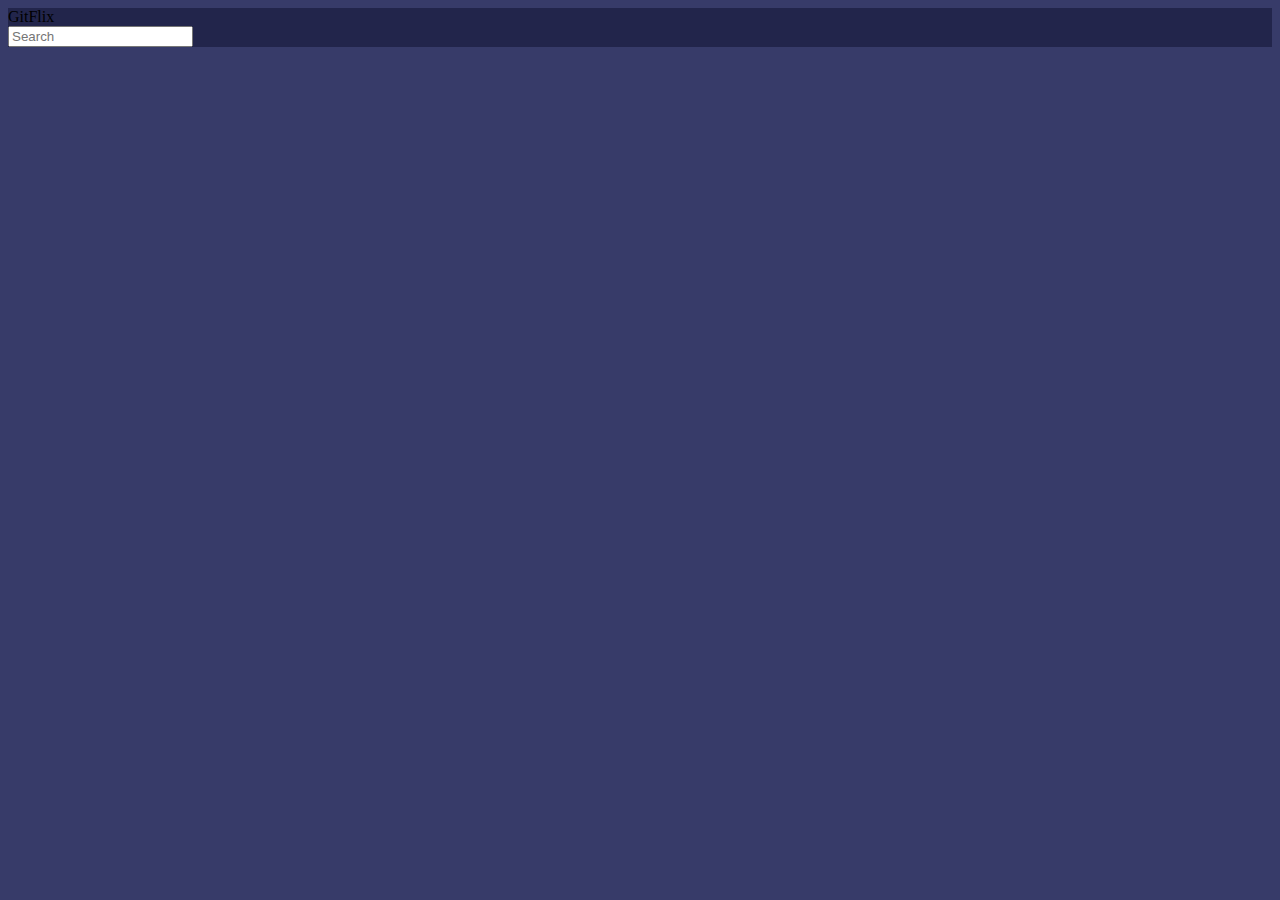
<file: index.html>
<!DOCTYPE html>
<html lang="en">
<head>
    <meta charset="UTF-8">
    <meta http-equiv="X-UA-Compatible" content="IE=edge">
    <meta name="viewport" content="width=device-width, initial-scale=1.0">
    <link href="https://cdn.jsdelivr.net/npm/bootstrap@5.1.3/dist/css/bootstrap.min.css" rel="stylesheet" integrity="sha384-1BmE4kWBq78iYhFldvKuhfTAU6auU8tT94WrHftjDbrCEXSU1oBoqyl2QvZ6jIW3" crossorigin="anonymous">
    <link rel="stylesheet" href="./style.css">
    <title>Movie_App</title>
</head>
<body>
    <div>
        <nav class="navbar navbar-dark navbarColor">
            <div class="container-fluid">
              <a class="navbar-brand">GitFlix</a>
              <form id="form" class="d-flex">
                <input id="search" class="form-control me-2" type="search" placeholder="Search" aria-label="Search">
              </form>
            </div>
          </nav>

          <div id="mainMovieDiv" class="row row-cols-1 row-cols-xl-4 row-cols-md-3 row-cols-sm-2 g-4 m-1">
           <!---- <div class="col movie">
              <div class="card h-100">
                <img src="https://m.media-amazon.com/images/M/MV5BYjA5YjA2YjUtMGRlNi00ZTU4LThhZmMtNDc0OTg4ZWExZjI3XkEyXkFqcGdeQXVyNjUyNjI3NzU@._V1_.jpg"class="card-img-top" alt="...">
                <div class="card-body m-1 p-0">
                    <div class="d-flex justify-content-between">
                    <h5 class="card-title border p-1 w-100">klkljjkkklklklklklklklklkl</h5>
                    <h6 class="border w-auto p-1">9.8</h6>
                    </div>

                    <div class="card card-header overview">
                        <p>Overview</p>
                        <p>Lorem ipsum dolor sit, amet consectetur adipisicing elit. Iste ab ipsum ad eveniet quae esse necessitatibus laudantium cupiditate? Consequuntur commodi vero reiciendis amet eius sed, praesentium optio ipsa quam? Dolores provident corporis ipsa possimus eos, aperiam doloribus, velit vel assumenda quam cupiditate delectus dolorum tempore sed at et odio sint.</p>
                    </div>


                </div>
              </div>
            </div>
            <div class="col movie">
                <div class="card h-100">
                  <img src="https://m.media-amazon.com/images/M/MV5BYjA5YjA2YjUtMGRlNi00ZTU4LThhZmMtNDc0OTg4ZWExZjI3XkEyXkFqcGdeQXVyNjUyNjI3NzU@._V1_.jpg"class="card-img-top" alt="...">
                  <div class="card-body m-1 p-0">
                      <div class="d-flex justify-content-between">
                      <h5 class="card-title  p-1 w-100">klkljjkkklklklklklklklklkl</h5>
                      <h6 class="w-auto p-1">9.8</h6>
                      </div>
  
                      <div class="card card-header overview">
                          <p>Overview</p>
                          <p>Lorem ipsum dolor sit, amet consectetur adipisicing elit. Iste ab ipsum ad eveniet quae esse necessitatibus laudantium cupiditate? Consequuntur commodi vero reiciendis amet eius sed, praesentium optio ipsa quam? Dolores provident corporis ipsa possimus eos, aperiam doloribus, velit vel assumenda quam cupiditate delectus dolorum tempore sed at et odio sint.</p>
                      </div>
  
  
                  </div>
                </div>
              </div>
              <div class="col movie">
                <div class="card h-100">
                  <img src="https://m.media-amazon.com/images/M/MV5BYjA5YjA2YjUtMGRlNi00ZTU4LThhZmMtNDc0OTg4ZWExZjI3XkEyXkFqcGdeQXVyNjUyNjI3NzU@._V1_.jpg"class="card-img-top" alt="...">
                  <div class="card-body m-1 p-0">
                      <div class="d-flex justify-content-between">
                      <h5 class="card-title border p-1 w-100">klkljjkkklklklklklklklklkl</h5>
                      <h6 class="border w-auto p-1">9.8</h6>
                      </div>
  
                      <div class="card card-header overview">
                          <p>Overview</p>
                          <p>Lorem ipsum dolor sit, amet consectetur adipisicing elit. Iste ab ipsum ad eveniet quae esse necessitatibus laudantium cupiditate? Consequuntur commodi vero reiciendis amet eius sed, praesentium optio ipsa quam? Dolores provident corporis ipsa possimus eos, aperiam doloribus, velit vel assumenda quam cupiditate delectus dolorum tempore sed at et odio sint.</p>
                      </div>
  
  
                  </div>
                </div>
              </div>
              <div class="col movie">
                <div class="card h-100">
                  <img src="https://m.media-amazon.com/images/M/MV5BYjA5YjA2YjUtMGRlNi00ZTU4LThhZmMtNDc0OTg4ZWExZjI3XkEyXkFqcGdeQXVyNjUyNjI3NzU@._V1_.jpg"class="card-img-top" alt="...">
                  <div class="card-body m-1 p-0">
                      <div class="d-flex justify-content-between">
                      <h5 class="card-title p-1 w-100">klkljjkkklklklklklklklklkl</h5>
                      <h6 class=" w-auto p-1">9.8</h6>
                      </div>
  
                      <div class="card card-header overview">
                          <p>Overview</p>
                          <p>Lorem ipsum dolor sit, amet consectetur adipisicing elit. Iste ab ipsum ad eveniet quae esse necessitatibus laudantium cupiditate? Consequuntur commodi vero reiciendis amet eius sed, praesentium optio ipsa quam? Dolores provident corporis ipsa possimus eos, aperiam doloribus, velit vel assumenda quam cupiditate delectus dolorum tempore sed at et odio sint.</p>
                      </div>
  
  
                  </div>
                </div>
              </div>
            
          </div> -->
    </div>
    <script src="./script.js"></script>
</body>
</html>
</file>
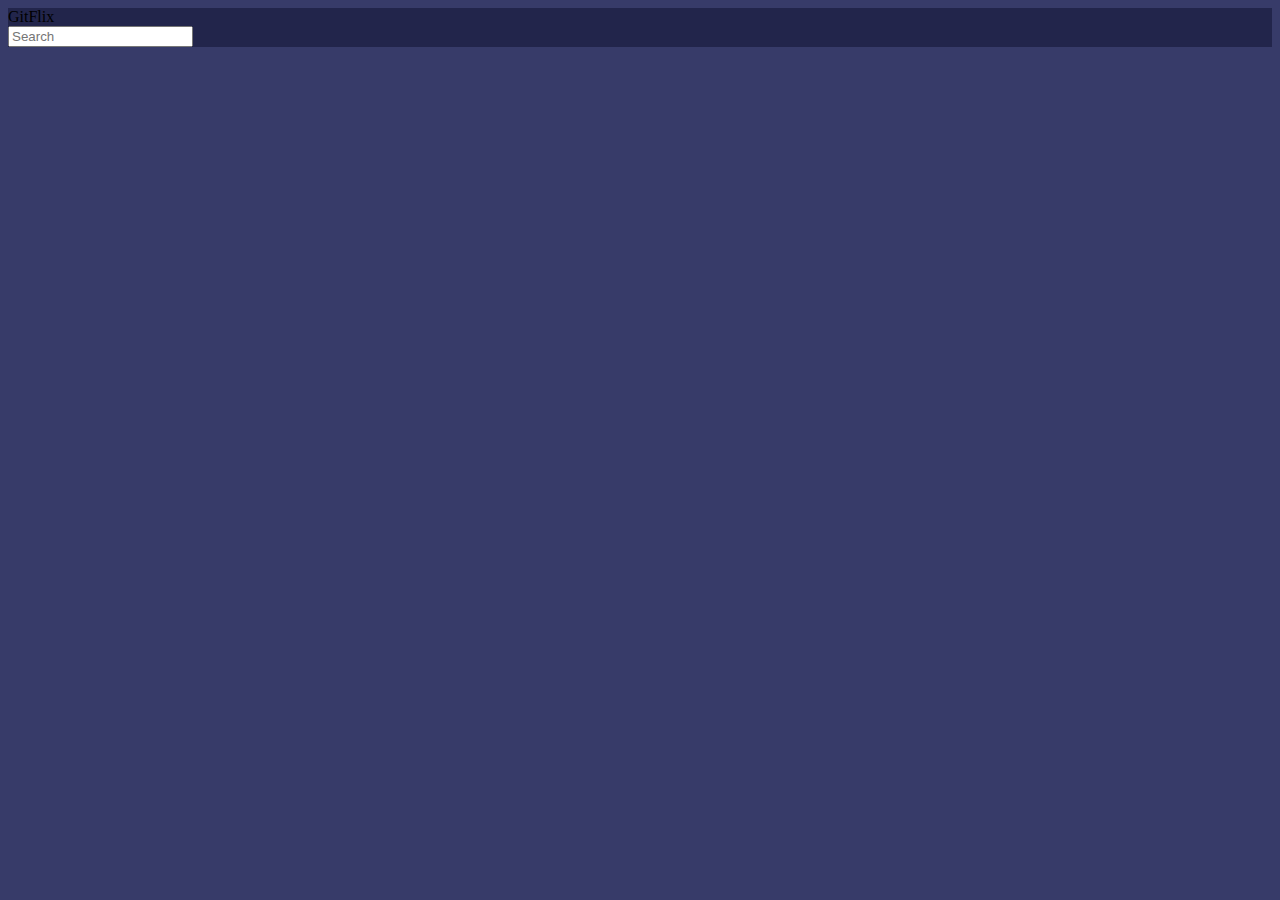
<file: movie_app.html>
<!DOCTYPE html>
<html lang="en">
<head>
    <meta charset="UTF-8">
    <meta http-equiv="X-UA-Compatible" content="IE=edge">
    <meta name="viewport" content="width=device-width, initial-scale=1.0">
    <link href="https://cdn.jsdelivr.net/npm/bootstrap@5.1.3/dist/css/bootstrap.min.css" rel="stylesheet" integrity="sha384-1BmE4kWBq78iYhFldvKuhfTAU6auU8tT94WrHftjDbrCEXSU1oBoqyl2QvZ6jIW3" crossorigin="anonymous">
    <link rel="stylesheet" href="./style.css">
    <title>Movie_App</title>
</head>
<body>
    <div>
        <nav class="navbar navbar-dark navbarColor">
            <div class="container-fluid">
              <a class="navbar-brand">GitFlix</a>
              <form id="form" class="d-flex">
                <input id="search" class="form-control me-2" type="search" placeholder="Search" aria-label="Search">
              </form>
            </div>
          </nav>

          <div id="mainMovieDiv" class="row row-cols-1 row-cols-xl-4 row-cols-md-3 row-cols-sm-2 g-4 m-1">
           <!---- <div class="col movie">
              <div class="card h-100">
                <img src="https://m.media-amazon.com/images/M/MV5BYjA5YjA2YjUtMGRlNi00ZTU4LThhZmMtNDc0OTg4ZWExZjI3XkEyXkFqcGdeQXVyNjUyNjI3NzU@._V1_.jpg"class="card-img-top" alt="...">
                <div class="card-body m-1 p-0">
                    <div class="d-flex justify-content-between">
                    <h5 class="card-title border p-1 w-100">klkljjkkklklklklklklklklkl</h5>
                    <h6 class="border w-auto p-1">9.8</h6>
                    </div>

                    <div class="card card-header overview">
                        <p>Overview</p>
                        <p>Lorem ipsum dolor sit, amet consectetur adipisicing elit. Iste ab ipsum ad eveniet quae esse necessitatibus laudantium cupiditate? Consequuntur commodi vero reiciendis amet eius sed, praesentium optio ipsa quam? Dolores provident corporis ipsa possimus eos, aperiam doloribus, velit vel assumenda quam cupiditate delectus dolorum tempore sed at et odio sint.</p>
                    </div>


                </div>
              </div>
            </div>
            <div class="col movie">
                <div class="card h-100">
                  <img src="https://m.media-amazon.com/images/M/MV5BYjA5YjA2YjUtMGRlNi00ZTU4LThhZmMtNDc0OTg4ZWExZjI3XkEyXkFqcGdeQXVyNjUyNjI3NzU@._V1_.jpg"class="card-img-top" alt="...">
                  <div class="card-body m-1 p-0">
                      <div class="d-flex justify-content-between">
                      <h5 class="card-title  p-1 w-100">klkljjkkklklklklklklklklkl</h5>
                      <h6 class="w-auto p-1">9.8</h6>
                      </div>
  
                      <div class="card card-header overview">
                          <p>Overview</p>
                          <p>Lorem ipsum dolor sit, amet consectetur adipisicing elit. Iste ab ipsum ad eveniet quae esse necessitatibus laudantium cupiditate? Consequuntur commodi vero reiciendis amet eius sed, praesentium optio ipsa quam? Dolores provident corporis ipsa possimus eos, aperiam doloribus, velit vel assumenda quam cupiditate delectus dolorum tempore sed at et odio sint.</p>
                      </div>
  
  
                  </div>
                </div>
              </div>
              <div class="col movie">
                <div class="card h-100">
                  <img src="https://m.media-amazon.com/images/M/MV5BYjA5YjA2YjUtMGRlNi00ZTU4LThhZmMtNDc0OTg4ZWExZjI3XkEyXkFqcGdeQXVyNjUyNjI3NzU@._V1_.jpg"class="card-img-top" alt="...">
                  <div class="card-body m-1 p-0">
                      <div class="d-flex justify-content-between">
                      <h5 class="card-title border p-1 w-100">klkljjkkklklklklklklklklkl</h5>
                      <h6 class="border w-auto p-1">9.8</h6>
                      </div>
  
                      <div class="card card-header overview">
                          <p>Overview</p>
                          <p>Lorem ipsum dolor sit, amet consectetur adipisicing elit. Iste ab ipsum ad eveniet quae esse necessitatibus laudantium cupiditate? Consequuntur commodi vero reiciendis amet eius sed, praesentium optio ipsa quam? Dolores provident corporis ipsa possimus eos, aperiam doloribus, velit vel assumenda quam cupiditate delectus dolorum tempore sed at et odio sint.</p>
                      </div>
  
  
                  </div>
                </div>
              </div>
              <div class="col movie">
                <div class="card h-100">
                  <img src="https://m.media-amazon.com/images/M/MV5BYjA5YjA2YjUtMGRlNi00ZTU4LThhZmMtNDc0OTg4ZWExZjI3XkEyXkFqcGdeQXVyNjUyNjI3NzU@._V1_.jpg"class="card-img-top" alt="...">
                  <div class="card-body m-1 p-0">
                      <div class="d-flex justify-content-between">
                      <h5 class="card-title p-1 w-100">klkljjkkklklklklklklklklkl</h5>
                      <h6 class=" w-auto p-1">9.8</h6>
                      </div>
  
                      <div class="card card-header overview">
                          <p>Overview</p>
                          <p>Lorem ipsum dolor sit, amet consectetur adipisicing elit. Iste ab ipsum ad eveniet quae esse necessitatibus laudantium cupiditate? Consequuntur commodi vero reiciendis amet eius sed, praesentium optio ipsa quam? Dolores provident corporis ipsa possimus eos, aperiam doloribus, velit vel assumenda quam cupiditate delectus dolorum tempore sed at et odio sint.</p>
                      </div>
  
  
                  </div>
                </div>
              </div>
            
          </div> -->
    </div>
    <script src="./script.js"></script>
</body>
</html>
</file>
<file: style.css>
.navbarColor{
    background-color:#22254b;
}
body{
    background-color: #373b69;
}
img{
    height:350px;
}
.overview{
    position: absolute;
    left:0;
    bottom:0;
    opacity: 0;
    /* overflow-y: auto; */
}
.movie :hover .overview{
    opacity: 1;
    background-color: #fff;
    transition: opacity 0.9s ease-in-out;
}
.green{
    color: rgb(0, 234, 51);
}
.red{
    color: red;
}
.orange{
    color: orange;
}
</file>
